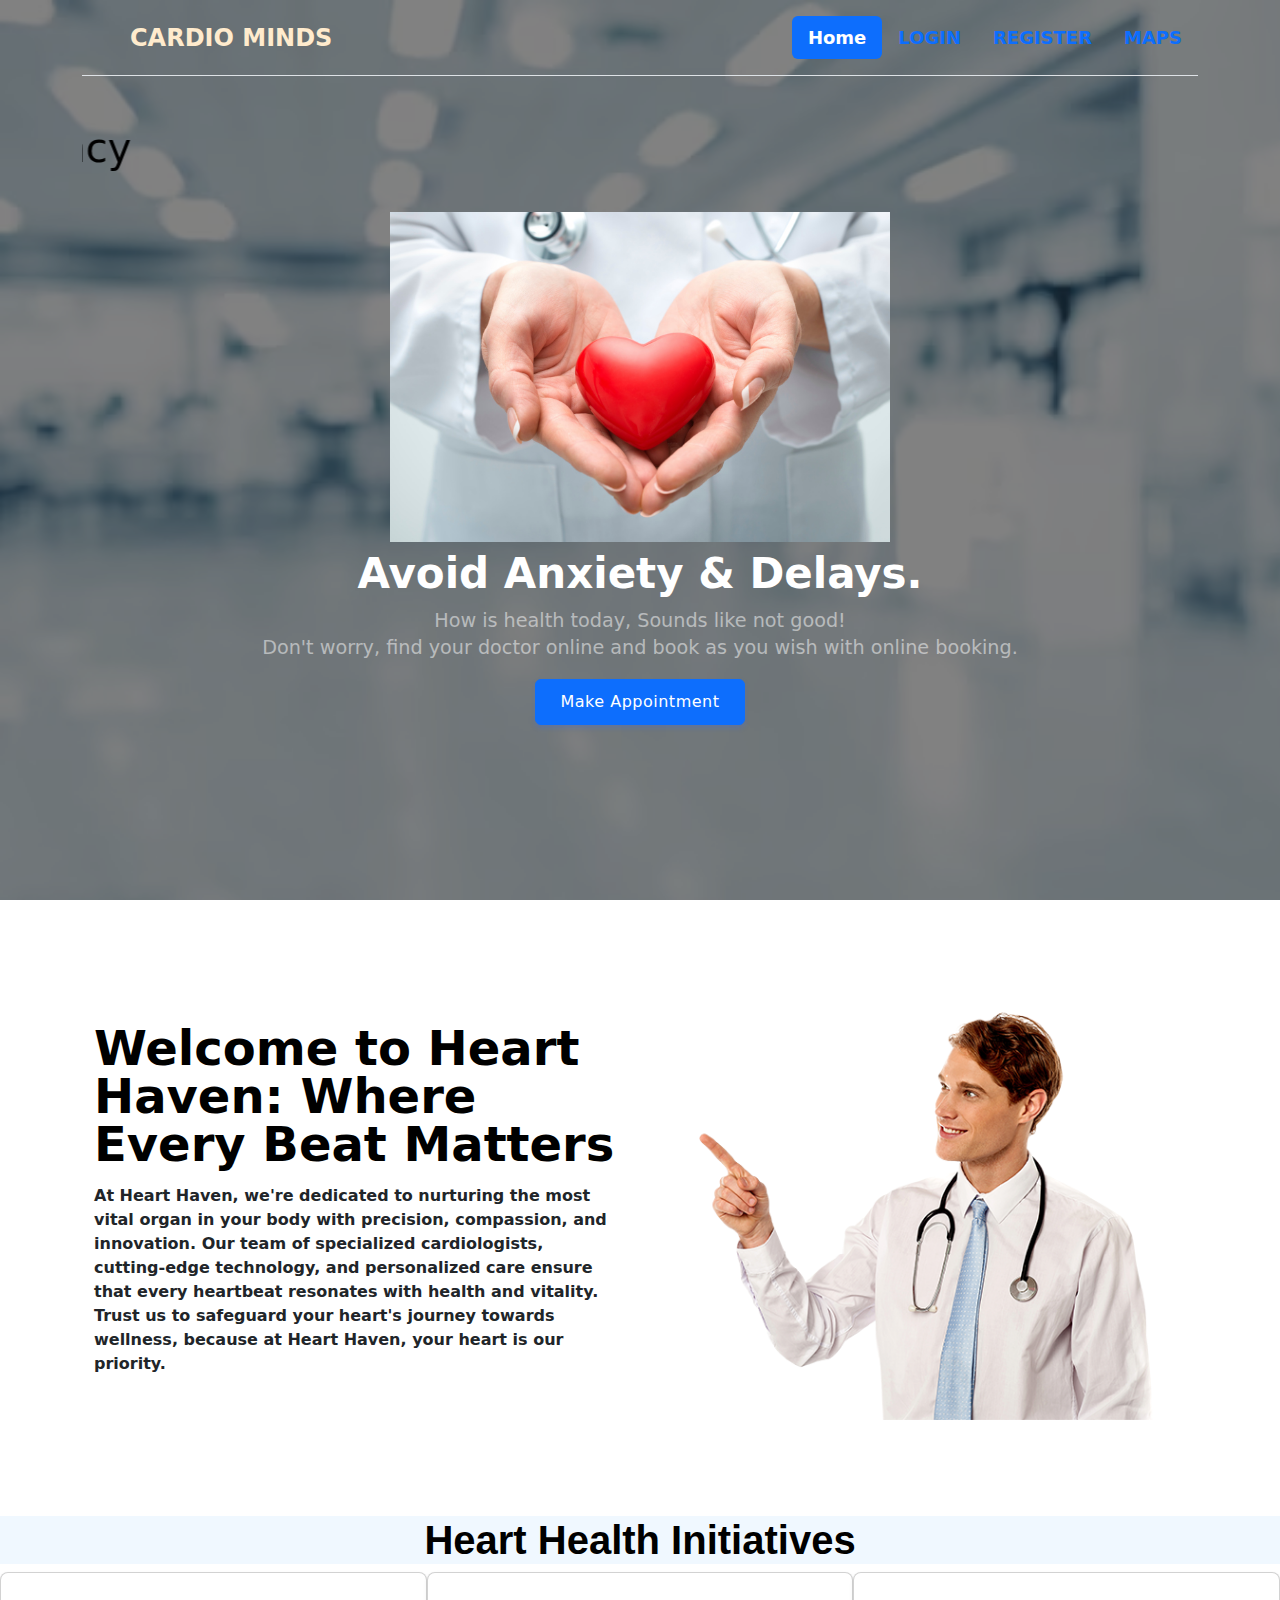
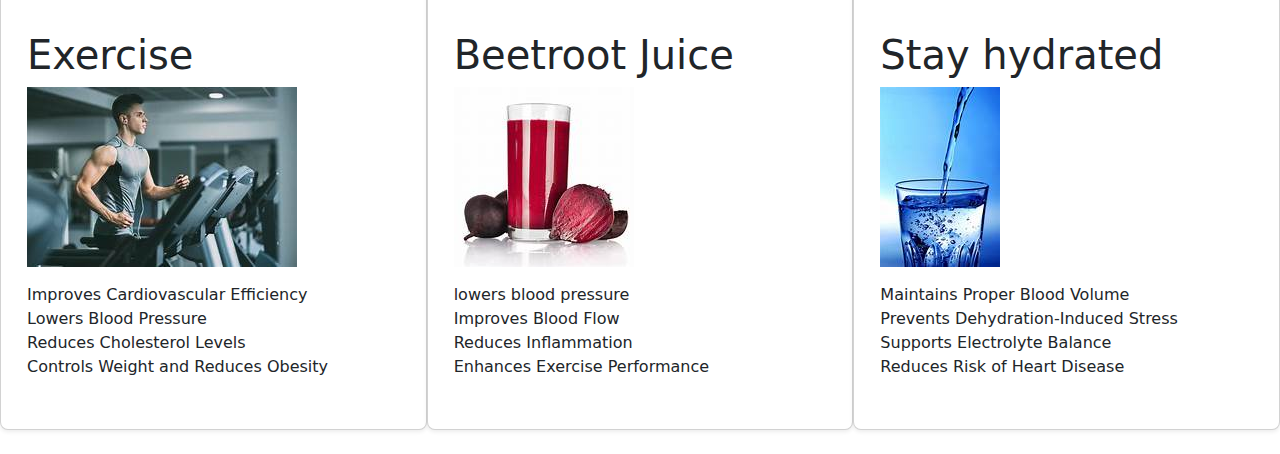
<file: index.html>
<!DOCTYPE html>
<html lang="en">
<head>
    <meta charset="UTF-8">
    <meta http-equiv="X-UA-Compatible" content="IE=edge">
    <meta name="viewport" content="width=device-width, initial-scale=1.0">
    <link rel="stylesheet" href="css/animations.css">  
    <link rel="stylesheet" href="css/main.css">  
    <link rel="stylesheet" href="css/index.css">
    <link href="https://cdn.jsdelivr.net/npm/bootstrap@5.3.3/dist/css/bootstrap.min.css" rel="stylesheet" integrity="sha384-QWTKZyjpPEjISv5WaRU9OFeRpok6YctnYmDr5pNlyT2bRjXh0JMhjY6hW+ALEwIH" crossorigin="anonymous">
    <title>CardioMinds</title>
    <style>
        table{
            animation: transitionIn-Y-bottom 0.5s;
        }
    </style>
        
</head>
<body>
    <div class="full-height">
        <center>
            <table border="0">
                <div class="container">
                    <header class="d-flex flex-wrap justify-content-center py-3 mb-4 border-bottom">
                      <a href="/" class="d-flex align-items-center mb-3 mb-md-0 me-md-auto link-body-emphasis text-decoration-none">
                        <svg class="bi me-2" width="40" height="32"><use xlink:href="#bootstrap"></use></svg>
                        <span class="fs-4">CARDIO MINDS</span>
                      </a>
                
                      <ul class="nav nav-pills">
                        <li class="nav-item"><a href="#" class="nav-link active" aria-current="page">Home</a></li>
                        <li class="nav-item "><a href="login.php"  class="nav-link">LOGIN</a></li>
                        <li class="nav-item "><a href="signup.php" class="nav-link">REGISTER</a></li>
                        <!-- <li class="nav-item active"><a href="contact.html" class="nav-link">CONTACT US</a></li> -->
                        <li class="nav-item "><a href="https://www.google.co.in/maps/place/Jayadeva+Hospital/@12.9178903,77.5966326,17z/data=!3m1!4b1!4m6!3m5!1s0x3bae16773e7dc413:0x350240386002607b!8m2!3d12.9178903!4d77.5992075!16s%2Fm%2F02q96m6?entry=ttu" class="nav-link">MAPS</a></li>
                      </ul>
                    </header>
                  </div>
                  <br>
                  <div class="container scroll-right">
                    <marquee behavior="" direction="right"><h1 style="color: black;">Please contact +91 62636171** for any sort of emergency</h1></marquee>
                 </div>
                  <br>
                <tr>
                    <td colspan="3" align="center" style="vertical-align: middle;">
                        <img src="Screenshots/heart-health.jpg" height="330" width="500"/>
                        <p class="heading-text" style="margin: 0;">Avoid Anxiety & Delays.</p>
                    </td>
                    
                    
                </tr>
                <tr>
                    <td colspan="3">
                        <p class="sub-text2">How is health today, Sounds like not good!<br>Don't worry, find your doctor online and book as you wish with online booking. <br>
                        </p>
                    </td>
                </tr>
                <tr>
                    <td colspan="3">
                        <center>
                            <a href="login.php">
                                <input type="button" value="Make Appointment" class="login-btn btn-primary btn" style="padding-left: 25px;padding-right: 25px;padding-top: 10px;padding-bottom: 10px;">
                            </a>
                        </center>
                    </td>
                </tr>
                <tr>
                    <td colspan="3">
                    </td>
                </tr>
            </table>
        </center>
    </div>
    <div class="container  col-xxl-8 px-4 py-5">
        <div class="row flex-lg-row-reverse align-items-center g-5 py-5">
            <div class="col-10 col-sm-8 col-lg-6">
                <!-- Move Heart Haven image here -->
                <img src="Screenshots/doctor.png" class="d-block mx-lg-auto img-fluid" alt="Heart Haven" loading="lazy">
            </div>
            <div class="col-lg-6">
                <h1 class="display-5 fw-bold text-body-emphasis lh-1 mb-3">Welcome to Heart Haven: Where Every Beat Matters</h1>
                <p id="lead">At Heart Haven, we're dedicated to nurturing the most vital organ in your body with precision, compassion, and innovation. Our team of specialized cardiologists, cutting-edge technology, and personalized care ensure that every heartbeat resonates with health and vitality. Trust us to safeguard your heart's journey towards wellness, because at Heart Haven, your heart is our priority.</p>
                <div class="d-grid gap-2 d-md-flex justify-content-md-start">
                </div>
            </div>
        </div>
    </div>
    <div>
       <center> <h1 class="broi">Heart Health Initiatives</h2></center>
    </div>
    <div class="rr">
    
        <div class="col">
            
          <div class="card mb-4 rounded-3 shadow-sm">
          
            <div class= "py-3">
              <h4 class="my-0 fw-normal"></h4>
            </div>
        
            <div class="card-body">
                
              <h1 class="card-title pricing-card-title">Exercise<small class="text-body-secondary fw-light"></small></h1>
              <img src="Screenshots/gyn.jpeg">
              <ul class="list-unstyled mt-3 mb-4">
                <li>Improves Cardiovascular Efficiency</li>
                 <li>Lowers Blood Pressure</li>
                <li>Reduces Cholesterol Levels</li>
                    <li>Controls Weight and Reduces Obesity</li>
              </ul>
              </ul>
             
            </div>
          </div>
        </div>
        <div class="col">
          <div class="card mb-4 rounded-3 shadow-sm">
            <div class="py-3">
              
            </div>
            <div class="card-body">
              <h1 class="card-title pricing-card-title">Beetroot Juice<small class="text-body-secondary fw-light"></small></h1>
              <img src="Screenshots/betroot.jpeg">
              <ul class="list-unstyled mt-3 mb-4">
                <li>lowers blood pressure</li>
                <li>Improves Blood Flow</li>
                <li>Reduces Inflammation</li>
                <li>Enhances Exercise Performance</li>
              </ul>
              
            </div>
          </div>
        </div>
        <div class="col">
            <div class="card mb-4 rounded-3 shadow-sm">
              <div class="py-3">
                
              </div>
              <div class="card-body">
                <h1 class="card-title pricing-card-title">Stay hydrated<small class="text-body-secondary fw-light"></small></h1>
                <img src="Screenshots/water.jpeg">
                <ul class="list-unstyled mt-3 mb-4">
                    <li>Maintains Proper Blood Volume</li>
                    <li>Prevents Dehydration-Induced Stress</li>
                    <li>Supports Electrolyte Balance</li>
                     <li>Reduces Risk of Heart Disease</li>
                </ul>
                
              </div>
            </div>
          </div>
      </div>
</body>
</html>
</file>
<file: css/animations.css>
/*These transition are from youtube*/

@keyframes transitionIn-X{
    from {
            opacity: 0;
            transform: translateX(-10px);

    }

    to {
            opacity: 1;
            transform: translateX(0);
    }
}
    


@keyframes transitionIn-Y-over{
    from {
            opacity: 0;
            transform: translateY(-10px);

    }

    to {
            opacity: 1;
            transform: translateY(0);
    }
}
    
@keyframes transitionIn-Y-bottom{
    from {
            opacity: 0;
            transform: translateY(30px);

    }

    to {
            opacity: 1;
            transform: translateY(0);
    }
}
    

/* Transition end */
</file>
<file: css/main.css>
@import url('font-inter.css');
:root {
  --primarycolor: #0A76D8;
  --primarycolorhover: #006dd3;
  --btnice:#D8EBFA;
  --btnnicetext:#1b62b3;
}

body{
    margin: 0;
    padding: 0;
    border-spacing: 0;
    font-family: 'Inter', sans-serif;
    
}

*, ::after, ::before{
  
    box-sizing: border-box;
}


/*------custom-scroll-bar - from w3schools.com------------------*/
/* width */
::-webkit-scrollbar {
    width: 5px;
  }
  
  /* Track */
  ::-webkit-scrollbar-track {
    background: #f1f1f1; 
  }
   
  /* Handle */
  ::-webkit-scrollbar-thumb {
    background: #888; 
    border-radius: 12px;
  }
  
  /* Handle on hover */
  ::-webkit-scrollbar-thumb:hover {
    background: #555; 
  }





.input-text{
    border-radius: 4px;
    border: 0.5px solid rgb(226, 226, 226);
    padding: 10px;
    width: 92%;
    transition: 0.2s;
    outline: none;
}

.input-text{
    border: 1px solid #e9ecef;
    font-size: 14px;
    line-height: 26px;
    background-color: #fff;
    display: block;
    width: 100%;
    padding: .375rem .75rem;
    font-weight: 300;
    line-height: 1.5;
    color: #212529;
    background-color: #fff;
    background-clip: padding-box;
    -webkit-appearance: none;
    -moz-appearance: none;
    appearance: none;
    border-radius: .25rem;
    transition: border-color .15s ease-in-out,box-shadow .15s ease-in-out;
}

.input-text:hover{
    background-color: rgb(250, 250, 250);
    transition: 0.2s;
    outline: none;
}

.input-text:focus{
    border: 1px solid rgb(10,118,216);
    transition: 0.2s;
}

.input-text::placeholder{
    font-family: 'Inter', sans-serif;
}



/* -----------Buttons---------------*/
.btn{
    cursor: pointer;
    padding: 8px 20px;
    outline: none;
    text-decoration: none;
    font-size: 15px;
    letter-spacing: 0.5px;
    transition: all 0.3s;
    border-radius: 5px;
    font-family: 'Inter', sans-serif;
}


.btn:hover{
    background-color: var(--primarycolorhover);
    box-shadow: none;
    transition: all 0.5s;
    font-family: 'Inter', sans-serif;

}


.btn-primary{
    background-color: var(--primarycolor) ;
    border: 1px solid var(--primarycolor) ;
    color: #fff ;
    box-shadow: 0 3px 5px 0 rgba(57,108,240,0.3);
}

.btn-primary-soft{
    background-color: #D8EBFA ;
    /*border: 1px solid rgba(57,108,240,0.1) ;*/    color: #1969AA;
    font-weight: 500;
    font-size: 16px;
    border: none;
    /*box-shadow: 0 3px 5px 0 rgba(57,108,240,0.3)*/
}


.btn-primary-soft:hover{
    background-color: var(--primarycolor) ;
    /*border: 1px solid rgba(57,108,240,0.1) ;*/
    color: #fff ;
    box-shadow: 0 3px 5px 0 rgba(57,108,240,0.3);
}


.btn-in-text{
    font-size: 15px;
    letter-spacing: 0.5px;
}

.non-style-link:link, .non-style-link:visited, .non-style-link:hover, .non-style-link:active{
    text-decoration: none;
    color: rgb(43, 43, 43);
}




.btn-label{
    margin-left: 10px;
    padding: 12px 12px;
    outline: none;
    text-decoration: none;
    font-size: 15px;
    letter-spacing: 0.5px;
    transition: all 0.3s;
    border-radius: 5px;
    background-color: #f0f0f073;
    border: 1px solid rgba(57,108,240,0.1) ;
    font-family: 'Inter', sans-serif;
}


.sub-table{
    border: 1px solid #ebebeb;
    border-radius: 8px;
    
}

.filter-container{
  width: 92.5%;
  border: 1px solid #ebebeb;
  border-radius: 8px;
  margin-bottom: 20px;
  border-spacing: 0;
  padding: 0;
}

.filter-container-items{
  margin-top: 7.5px;
  margin-left: 20px;


}
.table-headin{
    font-size: 16px;
    font-weight: 500;
    padding: 10px;
    border-bottom: 3px solid var(--primarycolor);
}

.abc{
  width: 100%;
  height: 550px;
  overflow: auto;
}





        
.overlay {
    position: fixed;
    top: 0;
    bottom: 0;
    left: 0;
    right: 0;
    background: rgba(0, 0, 0, 0.7);
    transition: opacity 500ms;
    opacity: 1;
  }
  .overlay:target {
    visibility: visible;
    opacity: 1;
    
  }
  
  .popup {
    margin: 70px auto;
    padding: 20px;
    background: #fff;
    border-radius: 5px;
    width: 50%;
    position: relative;
    transition: all 5s ease-in-out;
  }
  
  .popup h2 {
    margin-top: 0;
    color: #333;
  }
  .popup .close {
    position: absolute;
    top: 20px;
    right: 30px;
    transition: all 200ms;
    font-size: 30px;
    font-weight: bold;
    text-decoration: none;
    color: #333;
  }
  .popup .close:hover {
    color: var(--primarycolorhover);
  }
  .popup .content {
    max-height: 30%;
    overflow: auto;
  }
  
  @media screen and (max-width: 700px){
    .box{
      width: 70%;
    }
    .popup{
      width: 70%;
    }
  }


input[type=search] {
    background-image: url('../img/search.svg');
    background-position: 10px 50%;
    background-repeat: no-repeat;
    transition: 0.5s;
    padding: 8px 20px 8px 40px;
}

input[type=search]:focus {
    transition: 0.5s;
}

.box {
  width: 120px;
  height: 30px;
  border: 1px solid #e9ecef;
  font-size: 14px;
  color: #212529;
  background-color: #fff;
  line-height: 26px;
  font-weight: 300;
  border-radius: .25rem;
  padding: .375rem .75rem;
  line-height: 1.5;
  width: 100%;
  background-clip: padding-box;
  transition: border-color .15s ease-in-out,box-shadow .15s ease-in-out;
}



.btn-primary-gray{
  background-color: #fff;
  border: 2px solid #c9cbce9f;
  color: #212529d0;
  box-shadow: 0 3px 5px 0 rgba(95, 95, 97, 0.3);
}



.btn-primary-gray:hover{
  background-color: #5185ffa9;
  box-shadow: 0 3px 5px 0 rgba(95, 95, 97, 0.3);
}



.button-icon{
  
  background-position: 10px 50%;
  background-repeat: no-repeat;
  transition: 0.5s;
  padding: 8px 20px 8px 40px;
}



.menu-btn{
  padding:6px;
  color: #3b3b3b;
  background-position: 30% 50%;
  background-repeat: no-repeat;
  transition: 0.5s;
  
}

.menu-text{
  padding-left: 40%;
  font-weight: 500;
  font-size: 16px;
  
}


.menu-active{
  color: var(--primarycolor);
  border-right: 7px solid var(--primarycolor);
  background-color: var();
}

.menu-btn:hover{
  background-color: var(--btnice);
  color: var(--primarycolor);
}

.non-style-link-menu:link, .non-style-link-menu:visited,  .non-style-link-menu:active{
  text-decoration: none;
  color: #3b3b3b;
}
.non-style-link-menu:hover{
  text-decoration: none;
  color: var(--primarycolor);
}

.non-style-link-menu-active:link, .non-style-link-menu-active:visited,  .non-style-link-menu-active:active{
  text-decoration: none;
  color: var(--primarycolor);
}



.menu-icon-dashbord{
  background-image: url('../img/icons/dashboard.svg');
}


.menu-icon-doctor{
  background-image: url('../img/icons/doctors.svg');
}
.menu-icon-schedule{
  background-image: url('../img/icons/schedule.svg');
}
.menu-icon-appoinment{
  background-image: url('../img/icons/book.svg');
}
.menu-icon-patient{
  background-image: url('../img/icons/patients.svg');
}
.menu-icon-settings{
  background-image: url('../img/icons/settings.svg');
}

.menu-icon-session{
  background-image: url('../img/icons/session.svg');
}
.menu-icon-home{
  background-image: url('../img/icons/home.svg');
}



.menu-icon-dashbord:hover,.menu-icon-dashbord-active{
  color: var(--primarycolor);

  background-image: url('../img/icons/dashboard-hover.svg');
}


.menu-icon-doctor:hover,.menu-icon-doctor-active{
  color: var(--primarycolor);
  background-image: url('../img/icons/doctors-hover.svg');
}
.menu-icon-schedule:hover,.menu-icon-schedule-active{
  color: var(--primarycolor);
  
  background-image: url('../img/icons/schedule-hover.svg');
}
.menu-icon-appoinment:hover,.menu-icon-appoinment-active{
  color: var(--primarycolor);
  
  background-image: url('../img/icons/book-hover.svg');
}
.menu-icon-patient:hover,.menu-icon-patient-active{
  color: var(--primarycolor);
  
  background-image: url('../img/icons/patients-hover.svg');
}

.menu-icon-settings:hover,.menu-icon-settings-active{
  color: var(--primarycolor);
  
  background-image: url('../img/icons/settings-iceblue.svg');
}

.menu-icon-session:hover,.menu-icon-session-active{
  color: var(--primarycolor);
  
  background-image: url('../img/icons/session-iceblue.svg');
}
.menu-icon-home:hover,.menu-icon-home-active{
  color: var(--primarycolor);
  
  background-image: url('../img/icons/home-iceblue.svg');
}





.btn-icon-back{
  background-image: url('../img/icons/back-iceblue.svg');
  background-position: 18px 50%;
  background-repeat: no-repeat;
  transition: 0.5s;
  padding: 8px 20px 8px 40px;
}

.btn-icon-back:hover{
  background-image: url('../img/icons/back-white.svg');
}


.btn-edit{
  background-image: url('../img/icons/edit-iceblue.svg');
}
.btn-edit:hover{
  background-image: url('../img/icons/edit-white.svg');
}

.btn-view{
  background-image: url('../img/icons/view-iceblue.svg');
}
.btn-view:hover{
  background-image: url('../img/icons/view-white.svg');
}

.btn-delete{
  background-image: url('../img/icons/delete-iceblue.svg');
}
.btn-delete:hover{
  background-image: url('../img/icons/delete-white.svg');
}

.btn-filter{
  background-image: url('../img/icons/filter-iceblue.svg');
  background-position: 15px 50%;
}
.btn-filter:hover{
  background-image: url('../img/icons/filter-white.svg');
}




.dashboard-items{
  
  border: 2px solid #c9cbce9f;
  border-radius: 7px;
  color: var(--primarycolor);
  /*background-color: #d8ebfa25 ;*/
  /*box-shadow: 0 3px 5px 0 rgba(95, 95, 97, 0.3);*/
}


.h1-dashboard{
  margin: 0;
  padding: 0;
  font-size: 25px;
  font-weight: 600;
  line-height: 0;
  padding-top: 20px;
}

.h3-dashboard{
  margin: 0;
  padding: 0;
  font-size: 20px;
  font-weight: 500;
  color: #212529e3;
}

.dashboard-icons{
  background-color: rgba(184, 184, 184, 0.247);
  padding-top: 30px;
  padding-bottom: 30px;
  border-radius: 7px;
  margin-left: 40px;
  margin-right: 0px;
  
}
.dashboard-icons-setting{
  background-color: rgba(184, 184, 184, 0.247);
  padding-top: 30px;
  padding-bottom: 30px;
  border-radius: 7px;
  margin-left: 5px;
  margin-right: 20px;
  
}

.setting-tabs:hover{
  background-color: #d6d6d657;
}


.doctor-header{
  background-image: url(../img/b8.jpg);
  color: rgba(0, 0, 0, 0.87);
  background-size: 100%;
  background-repeat: no-repeat;
  padding: 20px;
  padding-left: 35px;
}

.patient-header{
  background-image: url(../img/b3.jpg);
}

.search-items{
  padding:20px;
  margin:10px;
  width:95%;
  display: flex;
  padding-left:0;
  padding-left: 30px;
  box-sizing: border-box;
  line-height: 1.5;
  box-shadow: 0 3px 5px 0 rgba(95, 95, 97, 0.068);
}


.h1-search{
  margin: 0;
  padding: 0;
  font-size: 23px;
  font-weight: 600;
  padding-top: 20px;
  padding-bottom: 10px;
}

.h3-search{
  margin: 0;
  padding: 0;
  font-size: 15px;
  font-weight: 500;
  color: #212529e3;
  
}

.h4-search{
  margin: 0;
  padding: 0;
  font-size: 13px;
  font-weight: 400;
  color: #212529e3;
}

.btn-book{
  background-image: url('../img/icons/book-balck.svg');
  background-position: 68% 50%;
  background-repeat: no-repeat;
  transition: 0.5s;
}
</file>
<file: css/index.css>
body{
    background-image: url(../Screenshots/hospital.png);
    background-repeat: no-repeat;
    background-attachment: fixed;
    background-size: cover;
    height: 100%;
    
}

html, body {
    height: 100%;
    margin: 0;
  }
  
.full-height {
    background: rgba(26, 26, 26, 0.548);
    background-attachment: fixed;
    max-height: 100vh;
    height: 100vh;


}
table{
    width: 100%;
    padding-top: 5px;
}
.bro{
    background: rgba(26, 26, 26, 0.548);
    background-attachment: fixed;
    max-height: 100vh;
    height: 100vh;
}
.heading-text{
    color: white;
    font-size: 42px;
    font-weight: 700;
    line-height: 63px;
    margin-top: 15%;
    text-align: center;
    margin-bottom: 0;
}

.sub-text2{
    color: rgba(255, 255, 255, 0.5);
    font-size:larger;
    line-height: 27px;
    font-weight: 400;
    text-align: center;
    margin-top: 0;
}


.register-btn{
    background-color: rgba(240, 248, 255, 0.589);
    color: #345cc4;
}


.edoc-logo{
    color: white;
    font-weight: bolder;
    font-size: 20px;
    padding-left: 20px;
    animation: transitionIn-Y-over 0.5s;
}

.edoc-logo-sub{
    color: rgba(255, 255, 255, 0.733);
    font-size: 12px;

}
#lead{
    font-weight:bolder;
}

.nav-item{
    color: rgba(255, 255, 255, 0.671);
    text-align: center;
    font-size: 15px;
    font-weight: 500;
    animation: transitionIn-Y-over 0.5s;
}

.nav-item:hover{
    color: #f0f0f0;

}

.footer-hashen{
    position: absolute;
    bottom: 0;
    left: 40%;
    font-size: 20px;
    animation: transitionIn-Y-over 0.5s;
}
button {
    font-weight: bold;
    color: white;
    border-radius: 2rem;
    cursor: pointer;
    width: 95.02px;
    height: 42.66px;
    border: none;
    background-color: #3653f8;
    display: flex;
    justify-content: center;
    align-items: center;
  }
  .fs-4{
    font-weight: bolder;
    color: blanchedalmond;
.sub-text2{
    font-weight:bolder;
    color: blanchedalmond;
}
  }
  button .span-mother {
    display: flex;
    overflow: hidden;
  }
  
  button:hover .span-mother {
    position: absolute;
  }
  .nav-item{
    font-weight: bold;
    font-size: large;
  }
  button:hover .span-mother span {
    transform: translateY(1.2em);
  }
  
  button .span-mother span:nth-child(1) {
    transition: 0.2s;
  }
  
  button .span-mother span:nth-child(2) {
    transition: 0.3s;
  }
  
  button .span-mother span:nth-child(3) {
    transition: 0.4s;
  }
  
  button .span-mother span:nth-child(4) {
    transition: 0.5s;
  }
  
  button .span-mother span:nth-child(5) {
    transition: 0.6s;
  }
  
  button .span-mother span:nth-child(6) {
    transition: 0.7s;
  }
  
  button .span-mother2 {
    display: flex;
    position: absolute;
    overflow: hidden;
  }
  
  button .span-mother2 span {
    transform: translateY(-1.2em);
  }
  
  button:hover .span-mother2 span {
    transform: translateY(0);
  }
  
  button .span-mother2 span {
    transition: 0.2s;
  }
  
  button .span-mother2 span:nth-child(2) {
    transition: 0.3s;
  }
  
  button .span-mother2 span:nth-child(3) {
    transition: 0.4s;
  }
  
  button .span-mother2 span:nth-child(4) {
    transition: 0.5s;
  }
  
  button .span-mother2 span:nth-child(5) {
    transition: 0.6s;
  }
  
  button .span-mother2 span:nth-child(6) {
    transition: 0.7s;
  }
  .rr{
    display: flex;
    flex-direction: row;
    align-items: center;
    justify-content:space-evenly;
    
}
.card-body{
    border:none;
    padding:10px;
    margin: 10px;
}
li{
    line-height: 1.5em;
}
.broi{
    background-color: aliceblue;
    font-family:Verdana, Geneva, Tahoma, sans-serif;
    color: black;
    font-weight: bolder;
}
</file>
